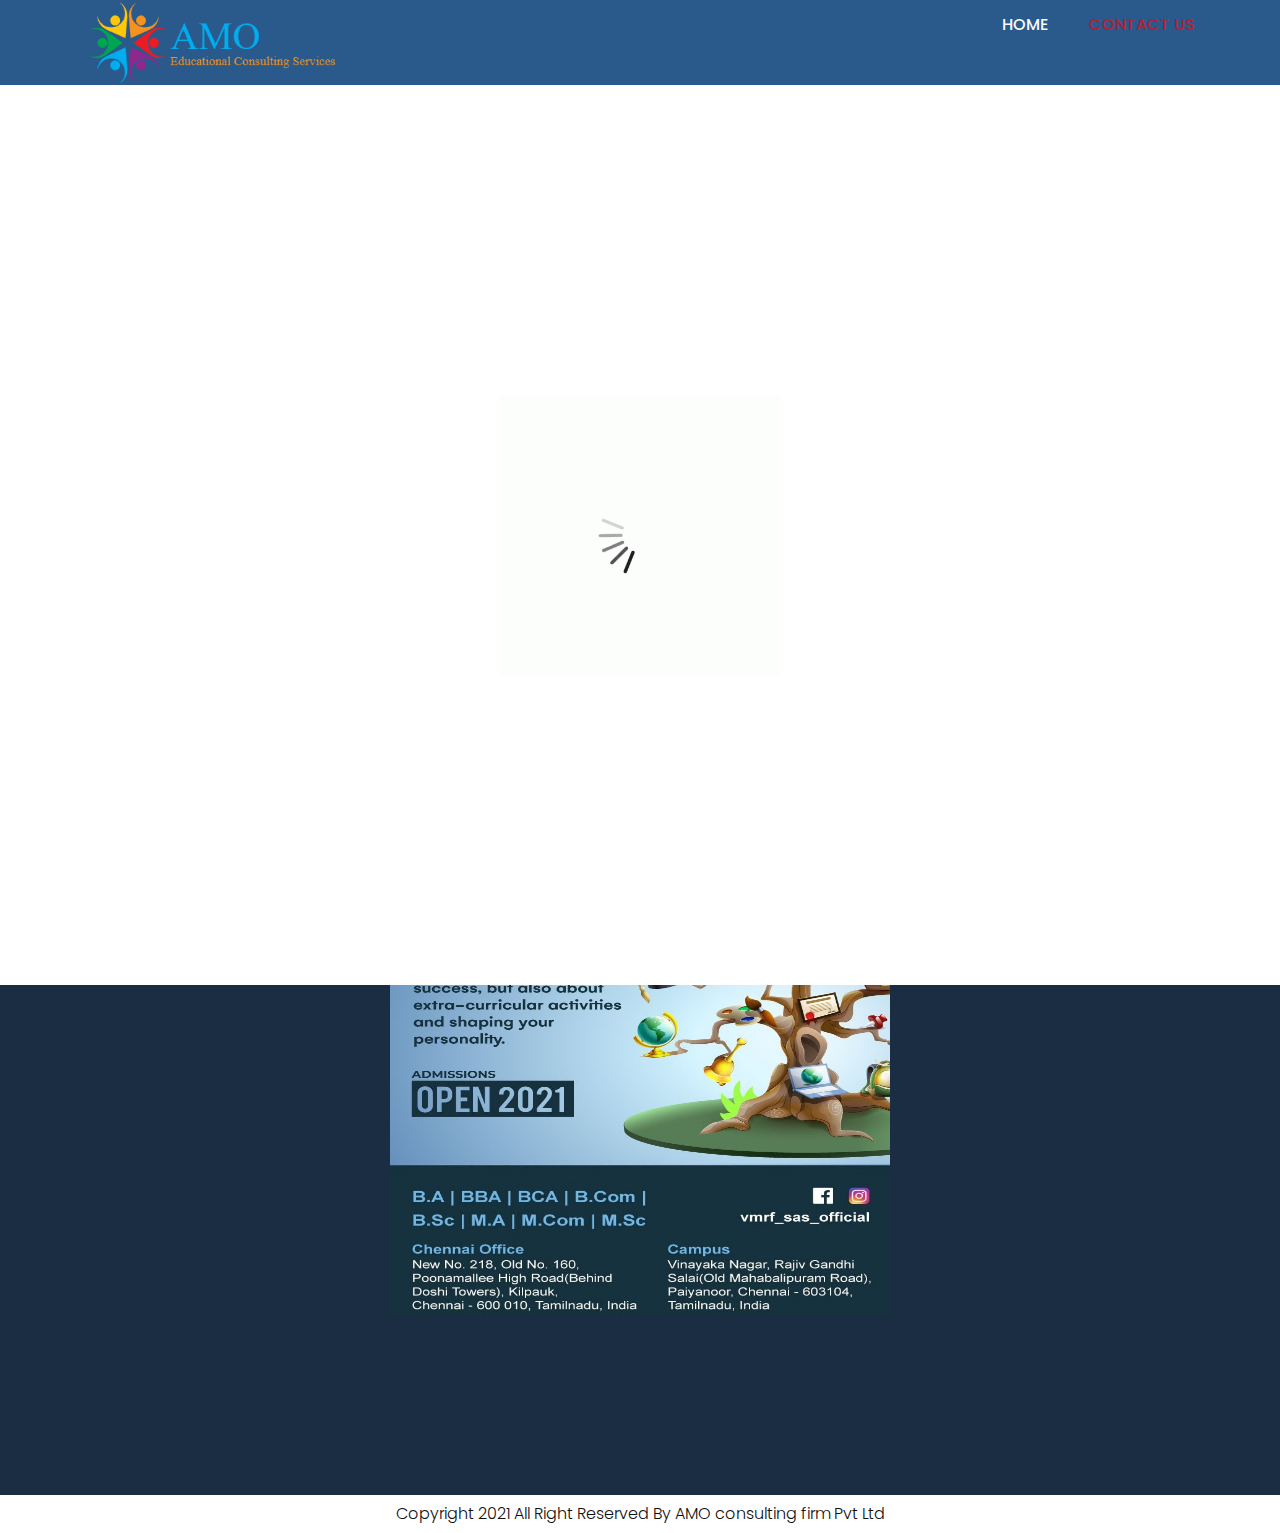
<file: avit.html>
<!DOCTYPE html>
<html lang="en">
   <head>
      <!-- basic -->
      <meta charset="utf-8">
      <meta http-equiv="X-UA-Compatible" content="IE=edge">
      <!-- mobile metas -->
      <meta name="viewport" content="width=device-width, initial-scale=1">
      <meta name="viewport" content="initial-scale=1, maximum-scale=1">
      <!-- site metas -->
      <title>AMO Educational consulting Services Pvt Ltd</title>
      <meta name="keywords" content="AMO Educational consulting Services Pvt Ltd">
      <meta name="description" content="AMO Educational consulting Services Pvt Ltd">
      <meta name="author" content="AMO Educational consulting Services Pvt Ltd">
      <!-- bootstrap css -->
      <link rel="stylesheet" href="css/bootstrap.min.css">
      <!-- style css -->
      <link rel="stylesheet" href="css/style.css">
      <!-- Responsive-->
      <link rel="stylesheet" href="css/responsive.css">
      <!-- fevicon -->
      <link rel="icon" href="images/favicon.png" type="image/gif" />
      <!-- Scrollbar Custom CSS -->
      <link rel="stylesheet" href="css/jquery.mCustomScrollbar.min.css">
      <link rel="stylesheet" href="css/stylee.css">
      <!-- Tweaks for older IEs-->
      <!--[if lt IE 9]>
      <script src="https://oss.maxcdn.com/html5shiv/3.7.3/html5shiv.min.js"></script>
      <script src="https://oss.maxcdn.com/respond/1.4.2/respond.min.js"></script><![endif]-->
      <link rel="stylesheet" href="https://cdnjs.cloudflare.com/ajax/libs/font-awesome/4.7.0/css/font-awesome.min.css">
   </head>
   <!-- body -->
   <body class="main-layout contact-page">
      <!-- loader  -->
      <div class="loader_bg">
         <div class="loader"><img src="images/loading.gif" alt="#" /></div>
      </div>
      <!-- end loader -->
      <!-- header -->
      <header>
         <!-- header inner -->
         <div class="header">
            <div class="container">
               <div class="row">
                  <div class="col-xl-3 col-lg-3 col-md-3 col-sm-3 col logo_section">
                     <div class="full">
                        <div class="center-desk">
                           <div class="logo"> <a href="index.html"><img src="images/AMOLOGO.png" alt="#"></a> </div>
                          
                        </div>
                     </div>
                  </div>
                  <d
                  <div class="col-xl-9 col-lg-9 col-md-9 col-sm-9">
                     <div class="menu-area">
                        <div class="limit-box">
                           <nav class="main-menu">
                              <ul class="menu-area-main">
                                 <li > <a href="index.html">Home</a> </li>
                                <!-- <li> <a href="about.html">About us</a> </li>
                                 <li><a href="books.html">Our Books</a></li>
                                 <li><a href="library.html">library</a></li>-->
                                 <li class="active"><a href="contact.html">Contact us</a></li>
                             
                              </ul>
                           </nav>
                        </div>
                     </div>
                  </div>
               </div>
            </div>
         </div>
         </div>
         <!-- end header inner -->
      </header>
      <!-- end header -->
      <div class="about-bg">
         <div class="container">
            <div class="row">
               <div class="col-xl-12 col-lg-12 col-md-12 col-sm-12">
                  <div class="abouttitle">
                     <h2>Download The Details Below</h2>
                  </div>
               </div>
            </div>
         </div>
      </div>

<center><video width="800" controls style="max-width: 100%; height: auto;">
                                   	<source src="avitdetails/avit.mp4" type="video/mp4" title="engineering college">
                                   </video></center>

     <center><div class="cntainerr" style="background-color: rgb(26 45 66)!important;" >

                                   

                            <a href="avitdetails/engineering.pdf"> <button><i class="fa fa-download"></i>Engineering Fee Structure</button></a>
                         <a href="avitdetails/Mbafeestructure.pdf"> <button><i class="fa fa-download"></i> MBA Fee Structure</button></a>
                            <a href="avitdetails/AVcampus.pdf"><button style="font-size: 16px; text-align: center;"><i class="fa fa-download"></i> A V campus brochure 2021-22</button></a>
 
 
                                                <br>
 
                            <a href="avitdetails/SASfee_2021.pdf"><button><i class="fa fa-download"></i> SAS Fee Structure</button></a>
                       <a href="avitdetails/20-21fee.pdf"><button><i class="fa fa-download"></i>2021-2022 Fee Structure</button></a>
                        <a href=avitdetails/School.pdf""><button style="font-size: 15px; text-align: center;"><i class="fa fa-download"></i>School of Allied Health Sciences_Brochure</button></a>
                                    </form>
                        </div>

                        <img src="avitdetails/poster.jpeg" alt="#" style="width: 500px; height: 500px;" />
                      </center>


      <!-- Contact -->
     <!-- <div class="Contact">
         <div class="container">
            <div class="row">
               <div class="col-xl-12 col-lg-12 col-md-12 col-sm-12">
                  <form>
                     <div class="row">
                        <div class="col-xl-6 col-lg-6 col-md-6 col-sm-12">
                           <input class="form-control" placeholder="Name" name="name" type="text">
                        </div>
                         <div class="col-xl-6 col-lg-6 col-md-6 col-sm-12">
                           <input class="form-control" placeholder="Email" name="email" type="Email">
                        </div>
                       <div class="col-xl-6 col-lg-6 col-md-6 col-sm-12">
                           <input class="form-control" placeholder="Phone Number" name="phone_nu" type="text">
                        </div>
                      
                        <div class="col-sm-12">
                           <textarea class="textarea" name="message" placeholder="Message">Message</textarea>
                        </div>
                     </div>
                  </form>
               </div>
               <button class="send-btn">Send</button>
            </div>
         </div>
      </div>-->
      <!-- end Contact -->




<!--<section class="Contact">
      <div class="content">
        <h2>We help you Shape your
Career and Future</h2>
        
      </div>
      <div class="Container">
          <div class="contactInfo">
            <div class="box">
              <div class="icon"> <svg xmlns="http://www.w3.org/2000/svg" width="16" height="16" fill="currentColor" class="bi bi-envelope-fill" viewBox="0 0 16 16">
  <path d="M.05 3.555A2 2 0 0 1 2 2h12a2 2 0 0 1 1.95 1.555L8 8.414.05 3.555zM0 4.697v7.104l5.803-3.558L0 4.697zM6.761 8.83l-6.57 4.027A2 2 0 0 0 2 14h12a2 2 0 0 0 1.808-1.144l-6.57-4.027L8 9.586l-1.239-.757zm3.436-.586L16 11.801V4.697l-5.803 3.546z"/>
</svg> </div>
              <div class="text">
                
                <h3> Email </h3>
                <p> hkkarmkar@gmail.com </p>


              </div>
            </div>
            
            <div class="box">
              <div class="icon"> <svg xmlns="http://www.w3.org/2000/svg" width="16" height="16" fill="currentColor" class="bi bi-telephone-fill" viewBox="0 0 16 16">
  <path fill-rule="evenodd" d="M1.885.511a1.745 1.745 0 0 1 2.61.163L6.29 2.98c.329.423.445.974.315 1.494l-.547 2.19a.678.678 0 0 0 .178.643l2.457 2.457a.678.678 0 0 0 .644.178l2.189-.547a1.745 1.745 0 0 1 1.494.315l2.306 1.794c.829.645.905 1.87.163 2.611l-1.034 1.034c-.74.74-1.846 1.065-2.877.702a18.634 18.634 0 0 1-7.01-4.42 18.634 18.634 0 0 1-4.42-7.009c-.362-1.03-.037-2.137.703-2.877L1.885.511z"/>
</svg> </div>
              <div class="text">
                
                <h3> Mobile </h3>
                <p> 6381610749 </p>


              </div>
            </div>


          </div>
          <div class="ContactForm">
            <form method="POST" autocomplete="off" name="google-sheet">
              <h2> Send Message </h2>
              <div class="InputBox">
                <input type="text" name="Name" required="required">
                <span>Full Name</span>
              </div>
              <div class="InputBox">
                <input type="text" name="Phone" required="required">
                <span>Phone Number</span>
              </div>
              <div class="InputBox">
                <input type="text" name="Email" required="required">
                <span>Email</span>
              </div>
              <div class="InputBox">
                <textarea required="required" name="Message"></textarea>
                <span>Type Your Message</span>
              </div>
              
              <div class="InputBox">
                <input type="submit" name="Submit" value="Send"><br>

                * We'll contact you by phone & email later
              
              </div>

            </form>
          </div>        
      </div>
      
    </section>-->



    




      
      <!-- footer -->
      <footer>
        <!-- <div class="footer">
            <div class="container">
               <div class="row pdn-top-30">
                  <div class="col-xl-4 col-lg-4 col-md-4 col-sm-12">
                     <div class="Follow">
                        <h3>Follow Us</h3>
                     </div>
                     <ul class="location_icon">
                        <li> <a href="#"><img src="icon/facebook.png"></a></li>
                        <li> <a href="#"><img src="icon/Twitter.png"></a></li>
                        <li> <a href="#"><img src="icon/linkedin.png"></a></li>
                        <li> <a href="#"><img src="icon/instagram.png"></a></li>
                     </ul>
                  </div>
                  <div class="col-xl-8 col-lg-8 col-md-8 col-sm-12">
                     <div class="Follow">
                        <h3>Newsletter</h3>
                     </div>
                     <input class="Newsletter" placeholder="Enter your email" type="Enter your email">
                     <button class="Subscribe">Subscribe</button>
                  </div>
               </div>-->
            </div>
         </div>
         <div class="copyright" style="margin-top:180px;">
            <div class="container">
              <p>Copyright 2021 All Right Reserved By <a href="#">AMO consulting firm Pvt Ltd</a></p>
            </div>
         </div>
      </footer>
      <!-- end footer -->
      <!-- Javascript files-->
      <script src="js/jquery.min.js"></script>
      <script src="js/popper.min.js"></script>
      <script src="js/bootstrap.bundle.min.js"></script>
      <script src="js/jquery-3.0.0.min.js"></script>
      <script src="js/plugin.js"></script>
      <!-- sidebar -->
      <script src="js/jquery.mCustomScrollbar.concat.min.js"></script>
      <script src="js/custom.js"></script>
   </body>
</html>
</file>
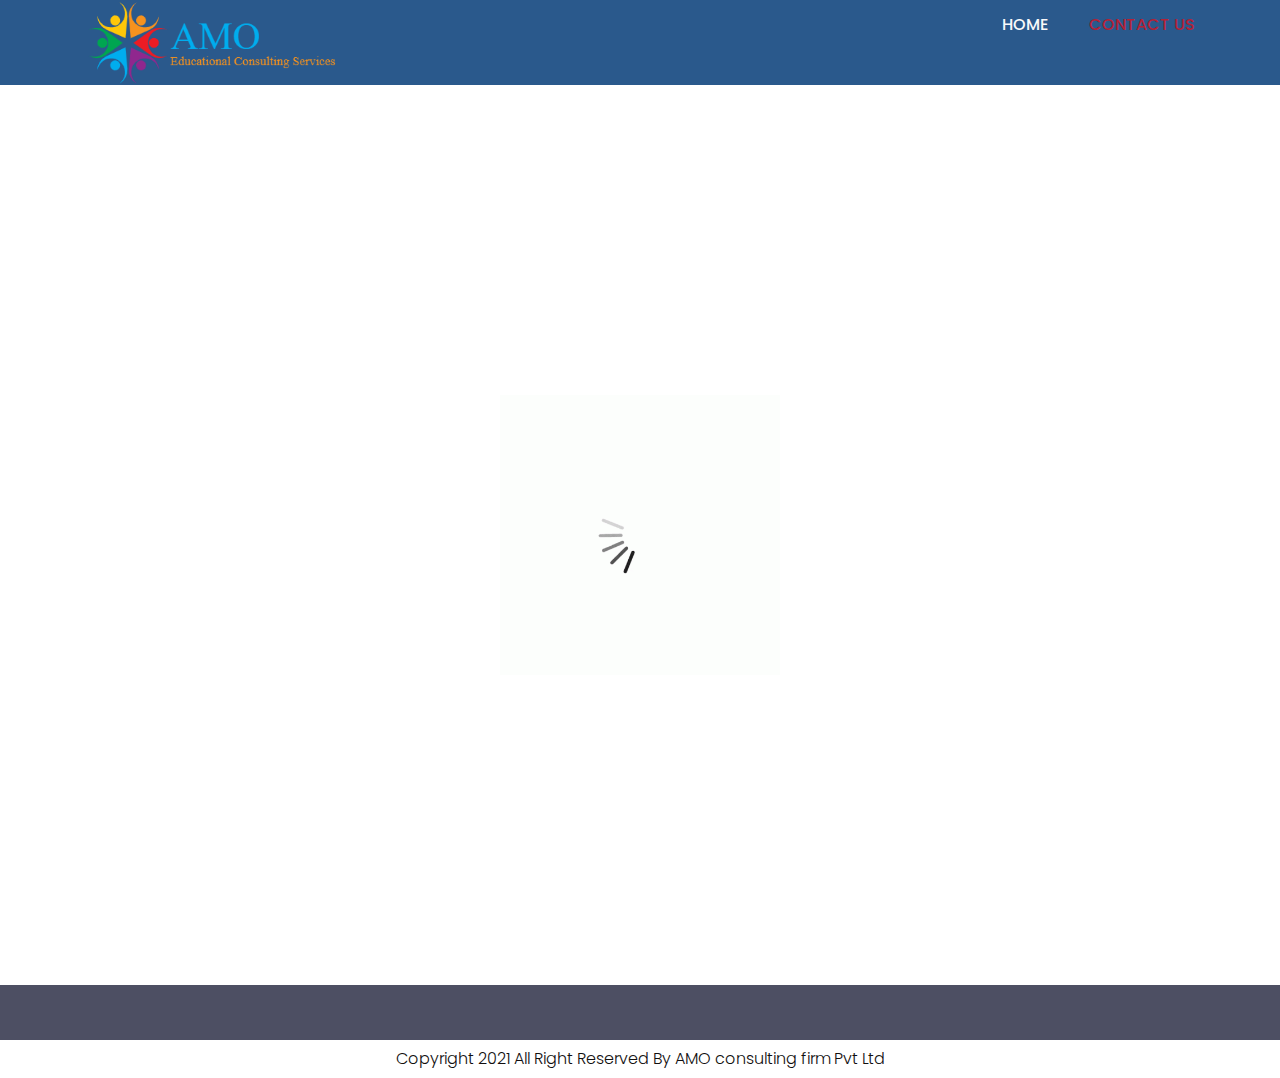
<file: contact.html>
<!DOCTYPE html>
<html lang="en">
   <head>
      <!-- basic -->
      <meta charset="utf-8">
      <meta http-equiv="X-UA-Compatible" content="IE=edge">
      <!-- mobile metas -->
      <meta name="viewport" content="width=device-width, initial-scale=1">
      <meta name="viewport" content="initial-scale=1, maximum-scale=1">
      <!-- site metas -->
      <title>AMO Educational consulting Services Pvt Ltd</title>
      <meta name="keywords" content="AMO Educational consulting Services Pvt Ltd">
      <meta name="description" content="AMO Educational consulting Services Pvt Ltd">
      <meta name="author" content="AMO Educational consulting Services Pvt Ltd">
      <!-- bootstrap css -->
      <link rel="stylesheet" href="css/bootstrap.min.css">
      <!-- style css -->
      <link rel="stylesheet" href="css/style.css">
      <!-- Responsive-->
      <link rel="stylesheet" href="css/responsive.css">
      <!-- fevicon -->
      <link rel="icon" href="images/favicon.png" type="image/gif" />
      <!-- Scrollbar Custom CSS -->
      <link rel="stylesheet" href="css/jquery.mCustomScrollbar.min.css">
      <!-- Tweaks for older IEs-->
      <!--[if lt IE 9]>
      <script src="https://oss.maxcdn.com/html5shiv/3.7.3/html5shiv.min.js"></script>
      <script src="https://oss.maxcdn.com/respond/1.4.2/respond.min.js"></script><![endif]-->
   </head>
   <!-- body -->
   <body class="main-layout contact-page">
      <!-- loader  -->
      <div class="loader_bg">
         <div class="loader"><img src="images/loading.gif" alt="#" /></div>
      </div>
      <!-- end loader -->
      <!-- header -->
      <header>
         <!-- header inner -->
         <div class="header">
            <div class="container">
               <div class="row">
                  <div class="col-xl-3 col-lg-3 col-md-3 col-sm-3 col logo_section">
                     <div class="full">
                        <div class="center-desk">
                           <div class="logo"> <a href="index.html"><img src="images/AMOLOGO.png" alt="#"></a> </div>
                          
                        </div>
                     </div>
                  </div>
                  <d
                  <div class="col-xl-9 col-lg-9 col-md-9 col-sm-9">
                     <div class="menu-area">
                        <div class="limit-box">
                           <nav class="main-menu">
                              <ul class="menu-area-main">
                                 <li > <a href="index.html">Home</a> </li>
                                <!-- <li> <a href="about.html">About us</a> </li>
                                 <li><a href="books.html">Our Books</a></li>
                                 <li><a href="library.html">library</a></li>-->
                                 <li class="active"><a href="contact.html">Contact us</a></li>
                             
                              </ul>
                           </nav>
                        </div>
                     </div>
                  </div>
               </div>
            </div>
         </div>
         </div>
         <!-- end header inner -->
      </header>
      <!-- end header -->
      <div class="about-bg">
         <div class="container">
            <div class="row">
               <div class="col-xl-12 col-lg-12 col-md-12 col-sm-12">
                  <div class="abouttitle">
                     <h2>Contact Us</h2>
                  </div>
               </div>
            </div>
         </div>
      </div>
      <!-- Contact -->
     <!-- <div class="Contact">
         <div class="container">
            <div class="row">
               <div class="col-xl-12 col-lg-12 col-md-12 col-sm-12">
                  <form>
                     <div class="row">
                        <div class="col-xl-6 col-lg-6 col-md-6 col-sm-12">
                           <input class="form-control" placeholder="Name" name="name" type="text">
                        </div>
                         <div class="col-xl-6 col-lg-6 col-md-6 col-sm-12">
                           <input class="form-control" placeholder="Email" name="email" type="Email">
                        </div>
                       <div class="col-xl-6 col-lg-6 col-md-6 col-sm-12">
                           <input class="form-control" placeholder="Phone Number" name="phone_nu" type="text">
                        </div>
                      
                        <div class="col-sm-12">
                           <textarea class="textarea" name="message" placeholder="Message">Message</textarea>
                        </div>
                     </div>
                  </form>
               </div>
               <button class="send-btn">Send</button>
            </div>
         </div>
      </div>-->
      <!-- end Contact -->




<section class="Contact">
      <div class="content">
        <h2>We help you Shape your
Career and Future</h2>
        
      </div>
      <div class="Container">
          <div class="contactInfo">
            <div class="box">
              <div class="icon"> <svg xmlns="http://www.w3.org/2000/svg" width="16" height="16" fill="currentColor" class="bi bi-envelope-fill" viewBox="0 0 16 16">
  <path d="M.05 3.555A2 2 0 0 1 2 2h12a2 2 0 0 1 1.95 1.555L8 8.414.05 3.555zM0 4.697v7.104l5.803-3.558L0 4.697zM6.761 8.83l-6.57 4.027A2 2 0 0 0 2 14h12a2 2 0 0 0 1.808-1.144l-6.57-4.027L8 9.586l-1.239-.757zm3.436-.586L16 11.801V4.697l-5.803 3.546z"/>
</svg> </div>
              <div class="text">
                
                <h3> Email </h3>
                <p> luv25095@gmail.com</p>


              </div>
            </div>
            
            <div class="box">
              <div class="icon"> <svg xmlns="http://www.w3.org/2000/svg" width="16" height="16" fill="currentColor" class="bi bi-telephone-fill" viewBox="0 0 16 16">
  <path fill-rule="evenodd" d="M1.885.511a1.745 1.745 0 0 1 2.61.163L6.29 2.98c.329.423.445.974.315 1.494l-.547 2.19a.678.678 0 0 0 .178.643l2.457 2.457a.678.678 0 0 0 .644.178l2.189-.547a1.745 1.745 0 0 1 1.494.315l2.306 1.794c.829.645.905 1.87.163 2.611l-1.034 1.034c-.74.74-1.846 1.065-2.877.702a18.634 18.634 0 0 1-7.01-4.42 18.634 18.634 0 0 1-4.42-7.009c-.362-1.03-.037-2.137.703-2.877L1.885.511z"/>
</svg> </div>
              <div class="text">
                
                <h3> Mobile </h3>
                <p>+91-9003104875</p>


              </div>
            </div>


          </div>
          <div class="ContactForm">
            <form method="POST" autocomplete="off" name="google-sheet" onsubmit="yourJsFunction();return false">
              <h2> Send Message </h2>
              <div class="InputBox">
                <input type="text" name="Name" required="required" id="Name">
                <span>Full Name</span>
              </div>
              <div class="InputBox">
                <input type="text" name="Phone" required="required" id="Phone">
                <span>Phone Number</span>
              </div>
              <div class="InputBox">
                <input type="text" name="Email" required="required" id="Email">
                <span>Email</span>
              </div>
              <div class="InputBox">
                <textarea required="required" name="Message" id="Message"></textarea>
                <span>Type Your Message</span>
              </div>
              
              <div class="InputBox">
                <input type="submit" name="Submit" value="Send"><br>

                * We'll contact you by phone & email later
              
              </div>

            </form>
          </div>        
      </div>
      
    </section>

     <script>
            const scriptURL = 'https://script.google.com/macros/s/AKfycbwZqih5Ra-Wa-L-rwN0SOjDZJFaIT--M6Gws6EL7uNSsq4B0ierEsn15xods-g1pdwWTQ/exec'
            const form = document.forms['google-sheet']
          
            form.addEventListener('submit', e => {
              e.preventDefault()
              fetch(scriptURL, { method: 'POST', body: new FormData(form)})
                .then(response => alert("Thanks for Contacting us..! We Will Contact You Soon..."))
                .catch(error => console.error('Error!', error.message))
            })
          </script>

        <script src="https://maxcdn.bootstrapcdn.com/bootstrap/4.1.1/js/bootstrap.min.js"></script>
        <script src="https://cdnjs.cloudflare.com/ajax/libs/jquery/3.2.1/jquery.min.js"></script>







      
      <!-- footer -->
      <footer>
        <!-- <div class="footer">
            <div class="container">
               <div class="row pdn-top-30">
                  <div class="col-xl-4 col-lg-4 col-md-4 col-sm-12">
                     <div class="Follow">
                        <h3>Follow Us</h3>
                     </div>
                     <ul class="location_icon">
                        <li> <a href="#"><img src="icon/facebook.png"></a></li>
                        <li> <a href="#"><img src="icon/Twitter.png"></a></li>
                        <li> <a href="#"><img src="icon/linkedin.png"></a></li>
                        <li> <a href="#"><img src="icon/instagram.png"></a></li>
                     </ul>
                  </div>
                  <div class="col-xl-8 col-lg-8 col-md-8 col-sm-12">
                     <div class="Follow">
                        <h3>Newsletter</h3>
                     </div>
                     <input class="Newsletter" placeholder="Enter your email" type="Enter your email">
                     <button class="Subscribe">Subscribe</button>
                  </div>
               </div>-->

               <script src="https://apps.elfsight.com/p/platform.js" defer></script>
<div class="elfsight-app-1b044c39-211e-4030-8ff6-d1948a96946d"></div>

            </div>
         </div>
         <div class="copyright">
            <div class="container">
              <p>Copyright 2021 All Right Reserved By <a href="#">AMO consulting firm Pvt Ltd</a></p>
            </div>
         </div>
      </footer>
      <!-- end footer -->
      <!-- Javascript files-->
      <script src="js/jquery.min.js"></script>
      <script src="js/popper.min.js"></script>
      <script src="js/bootstrap.bundle.min.js"></script>
      <script src="js/jquery-3.0.0.min.js"></script>
      <script src="js/plugin.js"></script>
      <!-- sidebar -->
      <script src="js/jquery.mCustomScrollbar.concat.min.js"></script>
      <script src="js/custom.js"></script>
   </body>
</html>
</file>
<file: css/style.css>
/*--------------------------------------------------------------------- File Name: style.css ---------------------------------------------------------------------*/
/*--------------------------------------------------------------------- import Fonts ---------------------------------------------------------------------*/
 @import url('https://fonts.googleapis.com/css?family=Rajdhani:300,400,500,600,700');
 @import url('https://fonts.googleapis.com/css?family=Poppins:100,100i,200,200i,300,300i,400,400i,500,500i,600,600i,700,700i,800,800i,900,900i');
/*****---------------------------------------- 1) font-family: 'Rajdhani', sans-serif;
 2) font-family: 'Poppins', sans-serif;
 ----------------------------------------*****/
/*--------------------------------------------------------------------- import Files ---------------------------------------------------------------------*/
 @import url(animate.min.css);
 @import url(normalize.css);
 @import url(font-awesome.min.css);
 @import url(meanmenu.css);
 @import url(owl.carousel.min.css);
 @import url(slick.css);
 @import url(jquery.fancybox.min.css);
 @import url(jquery-ui.css);
 @import url(nice-select.css);
/*--------------------------------------------------------------------- skeleton ---------------------------------------------------------------------*/

html
{
	scroll-behavior: smooth;
}
 



* {
     box-sizing: border-box !important;
}
 body {
     color: #666666;
     font-size: 14px;
     font-family: 'poppins', sans-serif;
     line-height: 1.80857;
     font-weight: normal;
     overflow-x: hidden;
}
 a {
     color: #1f1f1f;
     text-decoration: none !important;
     outline: none !important;
     -webkit-transition: all .3s ease-in-out;
     -moz-transition: all .3s ease-in-out;
     -ms-transition: all .3s ease-in-out;
     -o-transition: all .3s ease-in-out;
     transition: all .3s ease-in-out;
}
 h1, h2, h3, h4, h5, h6 {
     letter-spacing: 0;
     font-weight: normal;
     position: relative;
     padding: 0 0 10px 0;
     font-weight: normal;
     line-height: normal;
     color: #111111;
     margin: 0 
}
 h1 {
     font-size: 24px 
}
 h2 {
     font-size: 22px 
}
 h3 {
     font-size: 18px 
}
 h4 {
     font-size: 16px 
}
 h5 {
     font-size: 14px 
}
 h6 {
     font-size: 13px 
}
 *, *::after, *::before {
     -webkit-box-sizing: border-box;
     -moz-box-sizing: border-box;
     box-sizing: border-box;
}
 h1 a, h2 a, h3 a, h4 a, h5 a, h6 a {
     color: #212121;
     text-decoration: none!important;
     opacity: 1 
}
 button:focus {
     outline: none;
}
 ul, li, ol {
     margin: 0px;
     padding: 0px;
     list-style: none;
	color: black;
	font-size: 20px;
}
 p {
     margin: 0px;
     font-weight: 300;
     font-size: 15px;
     line-height: 18px;
}
 a {
     color: #222222;
     text-decoration: none;
     outline: none !important;
}
 a, .btn {
     text-decoration: none !important;
     outline: none !important;
     -webkit-transition: all .3s ease-in-out;
     -moz-transition: all .3s ease-in-out;
     -ms-transition: all .3s ease-in-out;
     -o-transition: all .3s ease-in-out;
     transition: all .3s ease-in-out;
}
 img {
     max-width: 100%;
     height: auto;
}
 :focus {
     outline: 0;
}
 .btn-custom {
     margin-top: 20px;
     background-color: transparent !important;
     border: 2px solid #ddd;
     padding: 12px 40px;
     font-size: 16px;
}
 .lead {
     font-size: 18px;
     line-height: 30px;
     color: #767676;
     margin: 0;
     padding: 0;
}
 .form-control:focus {
     border-color: #ffffff !important;
     box-shadow: 0 0 0 .2rem rgba(255, 255, 255, .25);
}
 .navbar-form input {
     border: none !important;
}
 .badge {
     font-weight: 500;
}
 blockquote {
     margin: 20px 0 20px;
     padding: 30px;
}
 button {
     border: 0;
     margin: 0;
     padding: 0;
     cursor: pointer;
}
 .full {
     float: left;
     width: 100%;
}
 .layout_padding {
     padding-top: 90px;
     padding-bottom: 90px;
}
 .layout_padding_2 {
     padding-top: 75px;
     padding-bottom: 75px;
}
 .light_silver {
     background: #f9f9f9;
}
 .theme_bg {
     background: #38c8a8;
}
 .margin_top_30 {
     margin-top: 30px !important;
}
 .full {
     width: 100%;
     float: left;
     margin: 0;
     padding: 0;
}
/**-- heading section --**/
 .main_heading {
     text-align: center;
     display: flex;
     justify-content: center;
     position: relative;
     margin-bottom: 50px;
}
 .main_heading h2 {
     padding: 0;
     font-size: 48px;
     line-height: 60px;
     font-weight: 400;
     position: relative;
     letter-spacing: -0.5px;
     color: #114c7d;
     border-left: solid #38c8a8 10px;
     padding-left: 15px;
}
 .main_heading h2 strong {
     background: #38c8a8;
     color: #fff;
     font-weight: 600;
     padding: 0 15px;
     line-height: 68px;
}
 .white_heading_main h2 {
     color: #fff;
}
 .small_main_heading {
     margin-top: 25px;
     float: left;
     width: 100%;
     border-bottom: solid rgba(0, 0, 0, 0.07) 1px;
     margin-bottom: 25px;
}
 .small_main_heading h2 {
     padding: 2px 0 20px 0;
     color: #114c7d;
     font-weight: 400;
     font-size: 28px;
     background-image: url('../images/fevicon.png');
     background-repeat: no-repeat;
     padding-left: 55px;
     letter-spacing: -0.5px;
}
 .small_main_heading h2 strong {
     color: #38c8a8;
     font-weight: 600;
}
 .main_bt {
     background: #111111;
    color: #fff;
    padding: 15px 60px 15px 60px;
    float: left;
    font-size: 15px;
    font-weight: 400;
    border: solid #333 2px;
    border-radius: 30px;
    margin: 63px 0px 60px 0px;
}
 a.readmore_bt {
     color: #fff;
     font-weight: 300;
     text-decoration: underline !important;
}
 .main_bt:hover, .main_bt:focus {
     background: #000;
    border: solid #000 2px;
    color: #fff;}


/**-- list icon --**/
 .ul_list_info_icon ul {
     list-style: none;
}
 .ul_list_info_icon ul li {
     display: inline;
     float: left;
     width: 100%;
}
 .ul_list_info_icon ul li img {
     width: 75px;
}
/*---------------------------- preloader area ----------------------------*/
 .loader_bg {
     position: fixed;
     z-index: 9999999;
     background: #fff;
     width: 100%;
     height: 100%;
}
 .loader {
     height: 100%;
     width: 100%;
     position: absolute;
     left: 0;
     top: 0;
     display: flex;
     justify-content: center;
     align-items: center;
}
 .loader img {
     width: 280px;
}
/*---------------------------- scroll to top area ----------------------------*/
 .scrollup {
     float: right;
     position: absolute;
     color: #fff;
     right: 20px;
     padding: 0px 5px;
     text-transform: uppercase;
     font-weight: 600;
     background: #38c8a8;
     position: fixed;
     bottom: 20px;
     z-index: 99;
     text-align: center;
     color: #fff;
     cursor: pointer;
     border-radius: 0px;
     opacity: 0;
     backface-visibility: hidden;
     -webkit-backface-visibility: hidden;
     transform: scale(1);
     -moz-transform: scale(1);
     -o-transform: scale(1);
     -webkit-transform: scale(1);
     transition: .2s all ease;
     -moz-transition: .2s all ease;
     -o-transition: .2s all ease;
     -webkit-transition: .2s all ease;
     width: 50px;
     height: 50px;
     border-radius: 100%;
     line-height: 48px;
     font-size: 16px;
}
 .scrollup.b-show_scrollBut {
     opacity: 1;
     visibility: visible;
}
 .top_awro {
     background: #ee4a79 none repeat scroll 0 0;
     cursor: pointer;
     padding: 6px 8px;
     position: fixed;
     bottom: 59px;
     right: 20px;
     display: none;
     height: 45px;
     width: 45px;
     border-radius: 50%;
     text-align: center;
     line-height: 30px;
     transition: all 0.5s ease;
}
 .sale_pro {
     background: #f25252 !important;
}
 .margin_top_50 {
     margin-top: 50px;
}
 .margin_bottom_30_all {
     margin-bottom: 30px;
}
 .text_align_center {
     text-align: center;
}
/*--------------------------------------------------------------------- header area ---------------------------------------------------------------------*/

.header {
  /* padding: 25px 0px;*/
    position: absolute;
    z-index: 999;
    width: 100%;
    left: 0;
    top: 0;
    background-color: #2a598c;
}

.home_page .header {
    background: #1d2d3eba
}

 .logo {
     float: left;
}
 nav.main-menu {
     float: right;
     margin-left: 0;
}


ul.top_icon {
     float: right;
     padding-top: 17px;
}
 ul.top_icon li {
     float: left;
     
     color: #fff;
     display: flex;
     flex-wrap: wrap;
     align-items: center;
     padding-right: 20px;
}

ul.top_icon li:last-child { padding-right: 0px; }
 
ul.top_icon li a{ color: #fff; 
 }
 



 .menu-area-main li:hover a, .menu-area-main li:focus a {
     color: #b32137;
}
 .menu-area-main li.active a {
     color: #b32137;
}
 .right_cart_section {
     float: right;
     width: auto;
}
 .right_cart_section ul {
     float: left;
     min-height: auto;
     margin: 0;
     padding: 12px 0 0;
}
 .right_cart_section .cart_icons {
     padding: 18px 0 0;
}
 .main-menu ul > li nth:child(5) a {
     padding-right: 0px;
}
 .right_cart_section ul li {
     float: left;
     font-size: 17px;
     font-weight: 400;
     color: #fff;
     margin-right: 30px;
}
 .right_cart_section ul.cart_update li {
     font-size: 13px;
     color: #ccc;
     line-height: normal;
     margin: 0;
     font-weight: 300;
}
 .right_cart_section ul.cart_update li span {
     font-size: 18px;
     font-weight: 300;
     color: #fff;
     line-height: 21px;
}
 .right_cart_section ul li i {
     margin-right: 10px;
     margin-top: 5px;
     float: left;
     color: #fff;
     font-size: 21px;
}
 .right_cart_section ul li a {
     color: #fff;
}
/*-- end header middle --*/
 .top-bar-info {
     background: #111111;
     padding: 5px 0px;
}
 .top-menu-left {
     float: left;
}
 .top-menu-left li {
     position: relative;
     display: inline-block;
     margin-right: 11px;
     padding-right: 12px;
}
 .top-menu-left li::before {
     content: '';
     position: absolute;
     right: 0;
     top: 9px;
     height: 10px;
     border-right: 1px dotted #999;
}
 .top-menu-left li:last-child::before {
     display: none;
}
 .top-menu-left li:last-child {
     padding: 0px;
     margin: 0px;
}
 .top-menu-left li a {
     color: #ffffff;
     font-size: 12px;
     text-transform: uppercase;
     text-decoration: none;
}
 .top-menu-left li a:hover {
     color: #38c8a8;
}
 .right-dropdown-language {
     float: right;
     margin-left: 12px;
}
 .dropdown-bar .dropdown-link {
     position: absolute;
     z-index: 1009;
     top: 40px;
     left: 0;
     right: auto;
     min-width: 50px;
     padding: 15px;
     background: #ffffff;
     list-style: none;
     border: 2px solid #38c8a8;
     opacity: 0;
     visibility: hidden;
     -webkit-box-shadow: 0 0 10px rgba(0, 0, 0, 0.1);
     box-shadow: 0 0 10px rgba(0, 0, 0, 0.1);
     -webkit-transition: opacity 0.2s ease 0s, visibility 0.2s linear 0s;
     -o-transition: opacity 0.2s ease 0s, visibility 0.2s linear 0s;
     transition: opacity 0.2s ease 0s, visibility 0.2s linear 0s;
     text-align: left;
}
 .dropdown-bar:hover .dropdown-link {
     opacity: 1;
     visibility: visible;
     top: 25px;
}
 .dropdown-bar.right-dropdown-language>a::after {
     font-family: 'FontAwesome';
     content: "\f107";
     text-decoration: none;
     padding-left: 4px;
     color: #ffffff;
}
 .right-dropdown-language>a {
     line-height: 10px;
     padding: 5px 5px;
     cursor: pointer;
}
 .dropdown-bar .dropdown-link li a {
     color: #111111;
     display: block;
     font-size: 12px;
     line-height: 15px;
     padding: 5px 0;
}
 .dropdown-bar .dropdown-link li a:hover {
     color: #38c8a8;
}
 .dropdown-bar .dropdown-link li a img {
     margin-right: 7px;
}
 .dropdown-bar .dropdown-link li.active {
     font-weight: bold;
}
 .right-dropdown-language .dropdown-link {
     min-width: 100px;
     padding: 7px 10px;
     color: #111111;
}
 .dropdown-bar {
     position: relative;
     padding: 0 5px;
     font-size: 13px;
}
 .dropdown-bar .dropdown-link.right-sd {
     left: auto;
     right: 0;
}
 .right-dropdown-currency {
     float: right;
     margin-left: 12px;
}
 .dropdown-bar.right-dropdown-currency>a::after {
     font-family: 'FontAwesome';
     content: "\f107";
     text-decoration: none;
     padding-left: 4px;
     color: #ffffff;
}
 .right-dropdown-currency>a {
     line-height: 10px;
     padding: 5px 5px;
     cursor: pointer;
     color: #ffffff;
}
 .right-dropdown-currency .dropdown-link {
     min-width: 100px;
     padding: 7px 10px;
     color: #111111;
}
 .right-dropdown-currency .dropdown-link {
     min-width: 55px;
     padding: 7px 10px;
}
 .right-dropdown-currency .dropdown-link li a span.symbol {
     margin-right: 7px;
}
 #login-modal .modal-content {
     border-radius: 0px;
}
 #login-modal .modal-content .modal-header {
     background: #38c8a8;
     border-radius: 0;
}
 #login-modal .modal-content .modal-body .form-group input {
     background: #ffffff;
     border: 1px solid #c8c8c8;
     border-radius: 0px;
}
 #login-modal .modal-content .modal-body .form-group input:focus {
     border: 1px solid #c8c8c8 !important;
}
 #login-modal .modal-content form {
     margin-bottom: 10px;
}
 .modal-title {
     padding: 0px;
     color: #ffffff;
     font-size: 18px;
     text-transform: uppercase;
}
 .btn-template-outlined {
     background: #111111;
     color: #ffffff;
     border: none;
     border-radius: 0px;
}
 .btn-template-outlined i {
     padding-right: 10px;
}
 .text-muted {
     padding: 10px 0px;
}
 .slogan-line {
     float: right;
     color: #ffffff;
     font-size: 13px;
}
 .middle-area {
     padding: 30px 0px;
}
 .header-search {
     padding: 3px 0px;
}
 .header-search form {
     position: relative;
     -webkit-box-shadow: 0px 1px 10px -1px rgba(0, 0, 0, 0.2);
     box-shadow: 0px 1px 10px -1px rgba(0, 0, 0, 0.2);
}
 .header-search .btn-group.bootstrap-select {
     position: absolute;
     left: 0px;
     top: 0px;
}
 .header-search input {
     width: 100%;
     min-height: 45px;
     border-radius: 0px;
     border: none;
     padding-left: 15px;
     border: 1px solid #e0e7ed;
}
 .header-search form .search-btn {
     position: absolute;
     right: 0;
     top: 0;
     border: 0;
     color: #fff;
     font-size: 20px;
     padding: 4px 15px;
     border-radius: 0px;
     background-color: #38c8a8;
     cursor: pointer;
}
 .header-search form .search-btn:hover {
     background: #111111;
}
 .cart-box {
     float: right;
     margin-left: 10px;
     position: relative;
}
 .cart-content-box {
     position: absolute;
     z-index: 1009;
     top: 40px;
     left: auto;
     right: 0;
     min-width: 250px;
     max-width: 250px;
     padding: 15px;
     background: #ffffff;
     list-style: none;
     border: 2px solid #38c8a8;
     opacity: 0;
     visibility: hidden;
     -webkit-box-shadow: 0 0 10px rgba(0, 0, 0, 0.1);
     box-shadow: 0 0 10px rgba(0, 0, 0, 0.1);
     text-align: left;
     -webkit-transform: scaleY(0);
     transform: scaleY(0);
     -webkit-transform-origin: 0 0 0;
     transform-origin: 0 0 0;
     -webkit-transition: all 0.3s ease 0s;
     transition: all 0.3s ease 0s;
     transition: all 0.3s ease 0s;
}
 .cart-box:hover .cart-content-box {
     opacity: 1;
     visibility: visible;
     top: 100%;
     -webkit-transform: scaleY(1);
     transform: scaleY(1);
}
 .inner-cart {
     background: #38c8a8;
     border-radius: 2px;
     padding: 0px;
     color: #ffffff;
     position: relative;
     width: 40px;
     height: 40px;
     text-align: center;
}
 .cart-box .inner-cart:hover {
     color: #ffffff;
}
 .line-cart {
     float: left;
     line-height: 40px;
     margin-right: 9px;
}
 .cart-box a {
     display: inline-block;
}
 .cart-box a:hover {
     color: #38c8a8;
}
 .cart-box a span.icon {
     background: #38c8a8;
     width: 30px;
     height: 40px;
     display: inline-block;
     line-height: 40px;
     text-align: center;
     color: #ffffff;
     position: relative;
     border-radius: 2px;
}
 .cart-box a .p-up {
     position: absolute;
     right: -8px;
     top: -8px;
     line-height: initial;
     background: #38c8a8;
     padding: 3px;
     border-radius: 50%;
     width: 17px;
     height: 17px;
     font-size: 12px;
     text-align: center;
     line-height: 10px;
}
 .wish-box {
     float: right;
}
 .wish-box a {
     display: inline-block;
}
 .wish-box a:hover {
     color: #38c8a8;
}
 .wish-box a span.icon {
     background: #38c8a8;
     width: 40px;
     height: 40px;
     display: inline-block;
     line-height: 40px;
     text-align: center;
     color: #ffffff;
     position: relative;
     border-radius: 2px;
}
 .wish-box a span.icon:hover {
     background: #111111;
}
 .cart-content-right {
     padding: 5px 0px;
}
 .cart-content-box .items {
     text-align: center;
}
 .product-media {
     width: 60px;
     float: left;
     position: relative;
}
 .cart-content-box .items:hover .product-media::before {
     transform: scale(1);
     -webkit-transform: scale(1);
     -moz-transform: scale(1);
     -ms-transform: scale(1);
     -o-transform: scale(1);
}
 .product-media::before {
     position: absolute;
     content: '';
     z-index: 2;
     top: 0;
     left: 0;
     width: 100%;
     height: 100%;
     background-color: #38c8a8;
     opacity: 0.4;
     transform: scale(0);
     -webkit-transform: scale(0);
     -moz-transform: scale(0);
     -ms-transform: scale(0);
     -o-transform: scale(0);
     transition: all 0.5s ease;
     -webkit-transition: all 0.5s ease;
     -moz-transition: all 0.5s ease;
     -o-transition: all 0.5s ease;
}
 .cart-content-box .items .item .remove {
     position: absolute;
     right: 0px;
     top: 0px;
     background: #38c8a8;
     color: #ffffff;
     width: 20px;
     height: 20px;
     line-height: 18px;
     border-radius: 2px;
}
 .cart-content-box .items .item {
     margin-bottom: 10px;
     padding-bottom: 10px;
     border-bottom: 1px solid #e0e7ed;
     position: relative;
}
 .cart-content-box .items .item .product-info {
     padding-top: 10px;
     padding-left: 71px;
     text-align: left;
}
 .cart-content-box .items .item .remove:hover {
     background: #111111;
}
 .subtotal {
     text-align: left;
     text-transform: capitalize;
     color: #38c8a8;
     font-weight: 500;
     margin-bottom: 15px;
}
 .subtotal span {
     font-weight: bold;
     color: #111111;
     padding-left: 15px;
     float: right;
}
 .actions .btn-process {
     padding: 5px 16px;
     color: #ffffff;
     font-family: 'Roboto', sans-serif;
     font-size: 14px;
     border-radius: 2px;
     overflow: hidden;
}
 .actions .btn-process:hover {
     color: #ffffff;
}
 .line-cart {
     position: relative;
}
 .wish-box a span.icon span {
     position: absolute;
     right: -8px;
     top: -8px;
     line-height: initial;
     background: #38c8a8;
     padding: 3px;
     border-radius: 50%;
     width: 17px;
     height: 17px;
     font-size: 12px;
}
 .main-menu {
     text-align: center;
}
 .main-menu ul {
     margin: 0;
     list-style-type: none;
}
 .main-menu ul>li {
     display: inline-block;
     position: relative;
}
 .main-menu ul > li a {
     padding: 15px 18px;
     line-height: 20px;
     font-size: 16px;
     display: block;
     font-weight: 500;
        color: #f8f9fa;
     text-transform: uppercase;
}
 .main-menu ul li:last-child a {
     padding-right: 0;
}
 .sub-down li {
     background: #ffffff;
}
 .main-menu ul>li .sub-down li a {
     color: #114c7d;
     font-size: 15px;
     text-transform: capitalize;
     font-weight: 300;
     padding: 12px 5px;
     position: relative;
     border-bottom: solid #eee 1px;
}
 .main-menu ul>li .sub-down li a::before {
}
 .main-menu ul>li .sub-down li a:hover {
     color: #111111;
}
 .main-menu ul>li .sub-down li a:hover::before {
}
 .main-menu ul li:first-child {
     margin-left: 0;
}
 .main-menu ul>li>ul {
     opacity: 0;
     position: absolute;
     text-align: left;
     top: 100%;
     -webkit-transform: scaleY(0);
     transform: scaleY(0);
     -webkit-transform-origin: 0 0 0;
     transform-origin: 0 0 0;
     -webkit-transition: all 0.3s ease 0s;
     transition: all 0.3s ease 0s;
     visibility: hidden;
     width: 240px;
     z-index: 999;
     background: #fff;
     -webkit-box-shadow: 0 6px 12px rgba(0, 0, 0, .175);
     box-shadow: 0 6px 12px rgba(0, 0, 0, .175);
}
 .main-menu>ul>li:hover>ul {
     -webkit-transform: scaleY(1);
     transform: scaleY(1);
     visibility: visible;
     opacity: 1;
}
 .main-menu ul>li>ul>li {
     margin: 0px;
     position: relative;
     display: block;
}
 .main-menu ul>li>ul>li:hover>ul {
     -webkit-transform: scaleY(1);
     transform: scaleY(1);
     visibility: visible;
     opacity: 1;
     left: 100%;
     top: 10px;
}
 .main-menu ul>li>ul>li>a {
     background: none !important;
}
 .mean-container .mean-nav {
     margin-top: 0px;
     position: absolute;
     top: 100%;
}
 .main-menu ul>li {
     position: inherit;
     display: inline-block;
     vertical-align: middle;
}
 .main-menu ul>li:nth-child (6) {
     padding-right: 0px;
}
 .nav>li {
     position: inherit;
     display: inline-block;
     vertical-align: middle;
}
 .megamenu .sub-down {
     max-width: 1140px;
     width: 100%;
     left: 0;
     margin: 0 auto;
     right: 0;
     padding: 15px 0px;
}
 .sub-full {
}
 .simple-down {
     padding: 15px;
}
 .megamenu-categories {
     padding: 10px 0px;
}
 .sub-full.megamenu-categories li {
     display: block;
}
 .megamenu .sub-full.megamenu-categories ol li a {
     padding: 5px 0px;
     font-size: 15px !important;
     font-weight: 500;
}
 .sub-full.megamenu-categories ol li .category-title {
     padding: 15px 0px;
     font-size: 16px;
     font-weight: 600;
     text-transform: uppercase;
}
 .sub-full.megamenu-categories ol li .category-box a {
     padding: 5px 0px;
}
 .menu-add {
     padding: 30px 15px;
}
 .menu-add img {
     width: 100%;
}
 .main-w img {
     width: 100%;
}
 .women-box {
     position: relative;
}
 .women-box::before {
     content: "";
     position: absolute;
     background: rgba(0, 0, 0, 0.3);
     width: 100%;
     height: 100%;
}
 .banner-up-text {
     position: absolute;
     bottom: 10px;
     left: 0px;
     right: 0px;
     text-align: center;
}
 .text-a {
     color: #fff;
     text-transform: uppercase;
     font-size: 40px;
     line-height: 40px;
     font-weight: 700;
}
 .text-b {
     color: #fff;
     font-size: 28px;
     text-transform: uppercase;
     line-height: 30px;
     padding: 20px 0px;
}
 .text-c {
     color: #ffffff;
     font-size: 31px;
     font-weight: 300;
     text-transform: uppercase;
     line-height: 30px;
     padding-bottom: 20px;
}
 .megamenu .sub-full.megamenu-categories .women-box .banner-up-text a {
     background: #111111;
     color: #ffffff !important;
     display: inline-block;
     padding: 10px 16px;
     border-radius: 2px;
     overflow: hidden;
     font-size: 16px;
}
 .sticky-wrapper .sticky-wrapper-header {
     z-index: 20 !important;
     background: #ffffff;
}
 .is-sticky .sticky-wrapper-header .middle-area {
     padding: 10px 0px 
}
 .sticky-wrapper:not(.is-sticky) {
     height: auto !important;
}
 .hover-btn {
     display: inline-block;
     vertical-align: middle;
     -webkit-transform: perspective(1px) translateZ(0);
     transform: perspective(1px) translateZ(0);
     box-shadow: 0 0 1px rgba(0, 0, 0, 0);
     position: relative;
     background: #111111;
     -webkit-transition-property: color;
     transition-property: color;
     -webkit-transition-duration: 0.3s;
     transition-duration: 0.3s;
}
 .hover-btn::before {
     content: "";
     position: absolute;
     z-index: -1;
     top: 0;
     bottom: 0;
     left: 0;
     right: 0;
     background: #38c8a8;
     -webkit-transform: scaleX(0);
     transform: scaleX(0);
     -webkit-transform-origin: 50%;
     transform-origin: 50%;
     -webkit-transition-property: transform;
     transition-property: transform;
     -webkit-transition-duration: 0.3s;
     transition-duration: 0.3s;
     -webkit-transition-timing-function: ease-out;
     transition-timing-function: ease-out;
     display: block !important;
}
 .hover-btn:hover::before, .hover-btn:focus::before, .hover-btn:active::before {
     -webkit-transform: scaleX(1);
     transform: scaleX(1);
}
 .hover-btn:hover, .hover-btn:focus, .hover-btn:active {
     color: white;
     box-shadow: none;
}
 .btn-secondary.focus, .btn-secondary:focus {
     box-shadow: none;
}
 .img-responsive {
     max-width: 100%;
}
 .padding_right_15_inner {
     padding-right: 15px;
}
 .padding_left_15_inner {
     padding-left: 15px;
}
 .dark_bg {
     background: #114c7d;
}
/*--------------------------------------------------------------------- top banner area ---------------------------------------------------------------------*/
 .top-banner-slider {
     overflow: hidden;
     clear: both;
     height: 600px;
}
 .top-banner-slider .heroslider {
     margin: 0px;
     padding: 0px;
     border: none;
     position: relative;
     border-radius: 0;
}
 .swiper-overlay {
     height: 100%;
     position: relative;
}
 .swiper-overlay {
     background: rgba(0, 0, 0, 0.5);
     content: "";
     width: 100%;
     height: 100%;
     left: 0px;
     top: 0px;
}
 .heroslider .container {
     position: relative;
     height: 100%;
     padding-left: 0;
     padding-right: 0;
     z-index: 5;
}
 .swiper-container {
     width: 100%;
     height: 100%;
}
 .heroslider .slider-01 {
     width: 100%;
     background-image: url(../images/slider-01.jpg);
     background-size: cover;
     background-position: center;
}
 .heroslider .slider-02 {
     width: 100%;
     background-image: url(../images/slider-02.jpg);
     background-size: cover;
     background-position: center;
}
 .heroslider .slider-03 {
     width: 100%;
     background-image: url(../images/slider-03.jpg);
     background-size: cover;
     background-position: center;
}
 .heroslider .slides li {
     height: 600px;
}
 .top-banner-slider .heroslider .slides li::before {
     content: "";
     position: absolute;
     background: rgba(0, 0, 0, 0.4);
     height: 100%;
     width: 100%;
     left: 0px;
     top: 0px;
}
 .top-banner-slider .flex_caption3 {
     position: absolute;
     z-index: 30;
     left: 0;
     right: 0;
     bottom: 50px;
     margin: 0 -15px;
     display: flex;
}
 a.slide_banner {
     position: relative;
     display: inline-block;
     margin: 0 12px 0 15px;
}
 .slide1_banner1 {
     width: 570px;
}
 .slide1_banner2 {
     width: 270px;
}
 .slide1_banner3 {
     width: 270px;
}
 .top-banner-slider .flex_caption1 {
     text-align: center;
     position: absolute;
     z-index: 30;
     left: 0;
     right: 0;
     margin: 0 auto;
     top: 31%;
     max-width: 720px;
     width: 100%;
     text-transform: uppercase;
     color: #333;
}
 .top-banner-slider .flex_caption1 .title1 {
     font-size: 36px;
     font-weight: 300;
     color: #ffffff;
}
 .top-banner-slider .flex_caption1 .title2 {
     font-size: 60px;
     font-weight: 900;
     color: #ffffff;
}
 .top-banner-slider .flex_caption2 {
     text-align: center;
}
 .top-banner-slider .flex_caption2 {
     position: absolute;
     z-index: 30;
     left: 0;
     top: 20%;
     display: table;
     width: 177px;
     height: 177px;
     background-color: #242424;
}
 .top-banner-slider .flex_caption2 .middle {
     display: table-cell;
     vertical-align: middle;
     text-transform: uppercase;
     text-align: center;
     font-weight: 700;
     line-height: 31px;
     font-size: 26px;
     color: #fff;
     transition: all 0.1s ease-in-out;
     -webkit-transition: all 0.1s ease-in-out;
}
 .top-banner-slider .flex_caption2 .middle:hover {
     background: #38c8a8;
}
 .top-banner-slider .flex_caption2 span {
     display: block;
     font-weight: 100;
     line-height: 36px;
     font-size: 34px;
}
 a.slide_banner::before {
     content: '';
     position: absolute;
     left: 0;
     top: 0;
     right: 0;
     bottom: 0;
     opacity: 0;
     border: 2px solid #ffffff;
     transition: all 0.1s ease-in-out;
     -webkit-transition: all 0.1s ease-in-out;
}
 a.slide_banner:hover::before {
     left: -7px;
     top: -7px;
     right: -7px;
     bottom: -7px;
     opacity: 1;
}
 .flex-control-nav {
     background: #38c8a8;
     bottom: 0px;
     position: relative;
}
 .flex-control-nav li {
     line-height: 10px;
}
 .flex-control-paging li a {
     background: rgba(255, 255, 255, 1);
     border: 2px solid #ffffff;
}
 .flex-control-paging li a.flex-active {
     border: 2px solid #ffffff;
}
 .flex-direction-nav a {
     background: #111111;
     text-align: center;
}
 .heroslider:hover .flex-direction-nav .flex-prev:hover {
     background: #38c8a8;
}
 .heroslider:hover .flex-direction-nav .flex-next:hover {
     background: #38c8a8;
}
 .flex-direction-nav a::before {
     color: #ffffff;
}
 .top-banner-slider .swiper-pagination {
     padding: 10px 0px;
}
 .heroslider .swiper-pagination {
     bottom: 0px;
     background: #38c8a8;
}
 .heroslider .swiper-pagination .swiper-pagination-bullet-active {
     background: #fff;
}
 .heroslider .swiper-pagination::before {
     content: "";
     width: 22px;
     height: 22px;
     position: absolute;
     left: -10px;
     top: 4px;
     z-index: -1;
     background: #e12d4f;
     -webkit-transform: rotate(45deg);
     transform: rotate(45deg);
}
 .heroslider .swiper-pagination::after {
     content: "";
     width: 22px;
     height: 22px;
     position: absolute;
     right: -10px;
     top: 4px;
     z-index: -1;
     background: #e12d4f;
     -webkit-transform: rotate(45deg);
     transform: rotate(45deg);
}
 .heroslider .swiper-pagination.swiper-pagination-bullets-dynamic {
     overflow: visible;
     width: 110px !important;
}
 .heroslider .swiper-pagination .swiper-pagination-bullet {
     opacity: 1;
}
 input[type="checkbox"].styled:checked+label:after, input[type="radio"].styled:checked+label:after {
     font-family: 'FontAwesome';
     content: "\f00c";
}
 input[type="checkbox"] .styled:checked+label::before, input[type="radio"] .styled:checked+label::before {
     color: #fff;
}
 input[type="checkbox"] .styled:checked+label::after, input[type="radio"] .styled:checked+label::after {
     color: #fff;
}
/*--------------------------------------------------------------------- layout new css ---------------------------------------------------------------------*/
 .relative {
    position: absolute;
     right: 0;
     top: 53%;
     transform: translateY(-47%);
    bottom: auto;
     text-align: left;
     padding: 0;
}
 .banner-main {
    position: relative;
}
 .banner-main .carousel-caption h1 {
    font-size: 51px;
     line-height: 72px;
     color: #fff;
     font-weight: bold;
     padding-bottom: 35px;
     padding-top: 25px;
}

 
 .banner-main .carousel-caption p {
    font-size: 18px;
     line-height: 30px;
     color: #ffc107;
}
 .carousel-indicators .active {
    background-color: #18bb18;
}
 .carousel-indicators li {
    background-color: #000;
     width: 20px;
     height: 20px;
     border-radius:20px;
}



 .banner-main .carousel-indicators {
    right: inherit;
}


ul.locat_icon {
     list-style: none;
     margin: 0;
     padding: 0;
     width: 100%;
     float: left;
}
 ul.locat_icon li {
     float: left;
     height: 70px;
     color: #fff;
     display: flex;
     flex-wrap: wrap;
     align-items: center;
     padding-right: 20px;
}

ul.locat_icon li:last-child { padding-right: 0px; }
 
ul.locat_icon li a{
 margin-bottom: 23px;}



 .about {
    
     background: url(../images/about-bg.jpg);
     background-size: 100% 100%;
     background-repeat: no-repeat;
     background-position: center center;
     padding: 90px 0px;
}
 .aboutheading {
    text-align: center;
    padding-bottom: 50px;
}
 .aboutheading h2 {
     padding: 0px 0px 20px 0px;
     font-size: 50px;
     font-weight: bold;
     color: #b32137;
     line-height: 50px;
}

.aboutheading span {
     color:#141012; 
     font-size: 17px;
     line-height: 32px;
}

.black {color: #141012 }
.about .about-box {

    

}
 .about .about-box figure {
    margin: 0px;
     
}
 .about .about-box p {
    font-size: 17px;
     line-height: 32px;
     color: #141012;
     
}
 .about .about-box a{
     width: 290px;
     font-size: 17px;
     padding: 20px 0px;
     background-color: #81256c;
     color: #fff;
     display: inline-block;
     line-height: 20px;
     border-radius: 30px;
     text-align: center;
     margin-top: 30px;
}
 .about .about-box a:hover {
    color: #fff;
     background-color: #81256c;
}

.border {border-radius: 30px; border: #81256c solid 2px !important; padding: 40px 40px;} 

 .Library {
     background-color: #fff;
     padding: 90px 0px;
}
 .Library .titlepage {
     text-align: center;
     padding-bottom: 54px;
}
 .Library .titlepage h2 {
     padding: 0px 0px 20px 0px;
     font-size: 50px;
     font-weight: bold;
     color: #b32137;
     line-height: 50px;
}
 
 .Library .titlepage span {
    color:#141012; 
     font-size: 17px;
     line-height: 32px;
}

.bg {background-color: #81256c;}

.Library-box {
    padding: 20px 0px 10px 0px;
}
.bg .Library-box figure {margin: 0;}

.read-more {
    justify-content: center;
    display: flex;
}



.read-more a{
     width: 200px;
     font-size: 17px;
     padding: 20px 0px;
     background-color: #81256c;
     color: #fff;
     display: inline-block;
     line-height: 20px;
     border-radius: 30px;
     text-align: center;
     margin-top: 30px;}

.read-more a:hover {background-color:  #000;}


.box {display: flex; align-items: center; flex-wrap: wrap; text-align: center;}
.Books {
     background-color: #ffe6ddf0;
     
}
 .Books .titlepage {
     text-align: center;
    /* padding-bottom: 65px;*/
}
 .Books .titlepage h2 {
     padding: 0px 0px 20px 0px;
     font-size: 50px;
     font-weight: bold;
     color: #b32137;
     line-height: 50px;
}
 
 .Books .titlepage span {
    color:#141012; 
     font-size: 17px;
     line-height: 32px;
}


.Books .book-box figure {margin: 0px;} 

.Books p {
     padding: 30px 46px;
color: #141012;
font-size: 17px;
line-height: 30px;
text-align: center;
}






 
 .contact_form {
     background: #114c7d;
     padding: 45px;
}

 
.Contact {
    background-color: rgb(0 123 255 / 25%);
    /*margin-top: 90px;*/
    padding: 90px 0px 90px 0px;
    min-height: 450px;
}

 .Contact .titlepage3 {
     padding-bottom: 40px;
}
 .Contact .titlepage3 h2 {
     font-size: 30px;
     line-height: 31px;
     color: #fff;
     padding-bottom: 0px;
     font-weight: 600;
}
.form-control {
    border: #fff solid 1px;
    padding: 15px 20px;
    border-radius: inherit;
    color: #cfcece;
    font-weight: 300;
    font-size: 18px;
}
 .form-control:focus, .form-control:hover {
     box-shadow: none;
}
.textarea {
    padding: 10px 20px 10px 20px;
    color: #655f5f !important;
    width: 100%;
    border: none;
    height: auto;
    min-height: 150px;
    font-size: 18px;
    font-weight: 300;
    margin-bottom: 30px;
    margin-top: 0;
}
.home_page .textarea {
    min-height: auto;
    height: 59px;
    border: none;
}
.send-btn {
    font-size: 20px;
    border: #81256c solid 2px;
    padding: 7px 69px;
    background-color: #81256c;
    color: #fff;
    margin-left: 15px;
    margin-top: 20px;
    margin: 0 auto;
}

 .send-btn:hover {
     background-color: #fff;

border: #fff solid 2px;

color: #000;
}
 .footer {
     background: url(../images/footer-bg.jpg);
     padding-bottom: 35px;
     background-size: 100% 100%;
background-repeat: no-repeat;
background-position: center center;
background-color: #007bff30;
}
 
 .footer .Follow {
    margin-bottom: 27px;
}


 .footer .Follow h3 {
     color: #00b8ff;
     font-size: 25px;
     line-height: 30px;
     font-weight: 600;
/*border-bottom: #fff solid 1px;*/
    border-bottom-width: 1px;
border-width: 1px;
display: inline-block;
padding-bottom: 2px;}
 .coa {
    color: #12dc12;
}
 
 
 .footer .Newsletter  {

    padding: 13px 26px;
        padding-top: 10px;
        padding-right: 26px;
        padding-bottom: 10px;
        padding-left: 26px;
    border: #fff solid 1px;
    width: 77%;


 }

.footer .Subscribe {

    padding: 10px 46px;
margin-left: -3px;
border: #0e0c0c solid 1px;
background: #0e0c0c;
color: #fff;

}
 .pdn-top-30 {
    padding-top: 35px;
}
 ul.location_icon {
     list-style: none;
     margin: 0;
     padding: 0;
     width: 100%;
     float: left;
}
 ul.location_icon li {
     float: left;
     height: 70px;
     color: #fff;
     display: flex;
     flex-wrap: wrap;
     align-items: center;
     padding-right: 20px;
}

ul.location_icon li:last-child { padding-right: 0px; }
 
ul.location_icon li a{
 margin-bottom: 23px;}
 
 ul.location_icon span {
    font-size: 17px;
     font-weight: 400;
}
 
 .copyright {
     background-color: #fff;
     padding: 10px 0px;


	
}
 .copyright p {
     color: #120f0f;
     font-size: 16px;
     text-align: center;
}
 .copyright a {
    color: #120f0f;
}
 .copyright a:hover {
    color: #81256c;
}
/*--------------------------------------------------------------------- inner_page css ---------------------------------------------------------------------*/
 .about_page .about {
    margin-bottom: 90px;
}
 .about-bg {
    background-color: #102740;



margin-top: 85px;
}


.Books-bg .titlepage {margin-top: 90px;}


.Books-bg .read-more { margin-bottom: 90px; } 
 .about-bg .abouttitle h2 {
     color: #fff;
     text-transform: uppercase;
     font-size: 40px;
     line-height: 45px;
    /* padding: 40px 0;*/
     font-weight: 500;
     text-align: center;
}

.contact-page  .Contact {margin-top: 0px;}
.contact-page .form-control  { margin-bottom: 20px;} 
 
/** slider arrow **/
 


.overlay2
{
	/*background-color: #BF263C;
	padding-top: 80px;
	padding-bottom: 80px;
	margin-left: -10px;
	margin: 0;
	padding: 0;
	box-sizing: border-box;
	font-family: 'Montserrat', sans-serif;*/
	max-width: 100%;
	min-height: all;
	
	background: purple;
	/*padding-bottom: 60px;*/
	
}




.container2 .card
{
	position: relative;
	width: 230px;
	height: 300px;
	background: rgb(255, 255, 255, 0.05);
	margin: 20px;
	box-shadow: 0 15px 35px rgba(0,0,0,0.2);
	border-radius: 15px;
	display: flex;
	justify-content: center;
	align-items: center;
	backdrop-filter: blur(10px);
	display: inline-block;
	

}
.container2 .card .content2
{
	position: relative;
	display: flex;
	justify-content: center;
	align-items: center;
	flex-direction: column;
	transition: 0.5s;
	margin-right: 30px;
}

.container2 .card .content2 .contentBx h3
{
color: white;
margin-top: 20px;
}







body{
    margin: 0;
    padding: 0;
    /*background-image: url(https://i.postimg.cc/dQZssk2d/1.jpg);*/
    -webkit-background-size: cover;
    background-size: cover;
    background-position: center center;
    height: 90vh;
    font-family: poppins;
    background-color: rgb(26 45 66);
}
.wrapper{
    width: 1170px;
   /* margin: 5% auto;*/
}
.wrapper h2{
    text-transform: uppercase;
    font-family: poppins;
    font-weight: bold;
    text-align: center;
    font-size: 60px;
    color: #fff;
    margin: 0;
}
.single-service {
position: relative;
width: 31%;
height: 320px;
background: #fff;
box-sizing: border-box;
padding: 0 15px;
transition: .5s;
overflow: hidden;
float: left;
margin: 0 10px;
text-align: center;
}
.line {
width: 150px;
height: 3px;
background: #fff;
margin: 0 auto 60px auto;
}
.single-service p{            
    color: #262626;
    font-size: 14px;
}
.single-service h3 {
    font-size: 25px;
    text-transform: uppercase;
    font-family: poppins;
    letter-spacing: 1px;
    color: #262626;
}
.social {
width: 60px;
height: 60px;
background: #262626;
border-radius: 50%;
margin: 5% auto;
}
.social i {
font-size: 30px;
padding: 15px;
    color: #fff;
}
.single-service:hover{
    box-shadow: 0 30px 35px rgba(0,0,0,0.7);
}
.single-service span {
position: absolute;
top: 0;
left: -110%;
width: 100%;
height: 100%;
background: rgba(0,0,0,0.7);
transition: .7s;
transform: skewX(10deg);
}
.single-service:hover span{
    left: 110%;
}

@media (max-width:1000px){
    .wrapper {
width: 100%;
}
.single-service {
width: 95%;
margin-bottom: 30px;
}
.wrapper h2 {
font-size: 30px;
}
}

.wrapper{
   /* width: 1170px;
    margin: 5% auto;*/
}
.wrapper h2{
    text-transform: uppercase;
    font-family: poppins;
    font-weight: bold;
    text-align: center;
    font-size: 60px;
    color: #fff;
    margin: 0;
}
.single-service {
position: relative;
width: 31%;
height: 320px;
background: transparent;
box-sizing: border-box;
padding: 0 15px;
transition: .5s;
overflow: hidden;
float: left;
margin: 0 10px;
text-align: center;
height: 400px;
/*padding-top: 25px;*/
}
.line {
width: 150px;
height: 3px;
background: #fff;
margin: 0 auto 60px auto;
}
.single-service p{            
    color: #262626;
    font-size: 19px;
}
.single-service h3 {
    font-size: 25px;
    text-transform: uppercase;
    font-family: poppins;
    letter-spacing: 1px;
    color: #262626;
line-height: 27px;
}
.social {
width: 60px;
height: 60px;
background: #262626;
border-radius: 50%;
margin: 5% auto;
}
.social i {
font-size: 30px;
padding: 15px;
    color: #fff;
}
.single-service:hover{
    box-shadow: 0 30px 35px rgba(0,0,0,0.7);
}
.single-service span {
position: absolute;
top: 0;
left: -110%;
width: 100%;
height: 100%;
background: rgba(0,0,0,0.7);
transition: .7s;
transform: skewX(10deg);
}
.single-service:hover span{
    left: 110%;
}

@media (max-width:1000px){
    .wrapper {
width: 100%;
}
.single-service {
width: 95%;
margin-bottom: 30px;
}
.wrapper h2 {
font-size: 30px;
}
}

.btnn
{
padding: 10px;
background-color: #007bff;
border-radius: 40px;

}




.services{
  background: #ffffe0e6;
  text-align: center;
}
.services h1{
  display: inline-block;
  text-transform: uppercase;
  border-bottom: 4px solid #3498db;
  font-size: 20px;
  padding-bottom: 10px;
  margin-top: 40px;
}
.cen{
  max-width: 1200px;
  margin: auto;
  overflow: hidden;
  padding: 20px;
}
.service{
  display: inline-block;
  width: calc(100% / 3);
  margin: 0 -2px;
  padding: 20px;
  box-sizing: border-box;
 
  transition: 0.4s;
}
.service:hover{
  background: #ddd;
}
.service i{
  color: #3498db;
  font-size: 34px;
  margin-bottom: 30px;
}
.service h2{
  font-size: 18px;
  text-transform: uppercase;
  font-weight: 500;
  margin: 0;
}
.service p{
  color: #111111;
  font-size: 15px;
  font-weight: 500;
}
@media screen and (max-width: 800px) {
  .service{
    width: 50%;
  }
}
@media screen and (max-width: 500px) {
  .service{
    width: 100%;
  }
}









.Contact
{
	position: relative;
	min-height: 100vh;
	padding: 50px 100px;
	display: flex;
	justify-content: center;
	align-items: center;
	flex-direction: column;
	/*background-image:linear-gradient(rgba(0,0,0,0.5),rgba(0,0,0,0.5)), url(money.jpg);*/
	background-size: cover;
	background-color: #4d4f63;

}

.Contact .content
{
	max-width: 800px;
	text-align: center;
}

.Contact .content h2
{
	font-size: 36px;
	font-weight: 500;
	color: #f8f9fa;
}

.Contact .content p
{
	font-weight: 300;
	font-size: 36px;
	color: #fff;
}

.Container
{
	width: 100%;
	display: flex;
	justify-content: center;
	align-items: center;
	margin-top: 30px;


}

.Container .contactInfo
{
	width: 50%;
	display: flex;
	flex-direction: column;

}
.Container .contactInfo .box
{
	position: relative;
	padding: 20px 0;
	display: flex;
}

.Container .contactInfo .box .icon
{
	min-width: 60px;
	height: 60px;
	background-color: #fff;
	display: flex;
	justify-content: center;
	align-items: center;
	border-radius: 50%;
	font-size: 22px;
}

.Container .contactInfo .box  .text
{
	display: flex;
	margin-left: 20px;
	font-size: 16px;
	color: #fff;
	flex-direction: column;
	font-weight: 300;
}

.Container .contactInfo .box .text h3
{
	font-weight: 500;
	color: #00bcd4;

}

.ContactForm
{
	width: 40%;
	padding: 40px;
	background: #fff;
}

.ContactForm h2
{
	font-size: 30px;
	color: #333;
	font-weight: 500;

}
.ContactForm .InputBox
{
	position: relative;
	width: 100%;
}
.ContactForm .InputBox input, .ContactForm .InputBox textarea
{
	width: 100%;
	padding: 5px 0;
	font-size:16px;
	margin: 10px 0;
	border: none;
	border-bottom: 2px solid #333;
	outline: none;
	resize: none;

}
.ContactForm .InputBox span
{
	position: absolute;
	left: 0;
	padding: 5px 0;
	font-size: 16px;
	margin: 10px 0;
	pointer-events: none;
	transition: 0.5s;
	color: #666;

}

.ContactForm .InputBox input:focus ~ span,
.ContactForm .InputBox input:valid ~ span,
.ContactForm .InputBox textarea:focus ~ span,
.ContactForm .InputBox textarea:valid ~ span
{
	color: #e91e63;
	font-size: 12px;
	transform: translateY(-20px);
}

.ContactForm .InputBox input[type="submit"]
{
	width: 100px;
	background: #00bcd4;
	color: #fff;
	border: none;
	cursor: pointer;
	padding: 10px;
	font-size: 20px;
}

@media (max-width: 991px)
{
	.Contact
	{
		padding: 50px;
	}
	.Container
	{
		flex-direction: column;
	}
	.Container .contactInfo
	{
		margin-bottom: 40px;
	}
	.Container .contactInfo, .ContactForm 
	{
		width: 100%;
	} 




button:nth-child(2)::after,form button:nth-child(2)::before{
	background-color: skyblue;
}
button:nth-child(4)::after,form button:nth-child(4)::before{
	background-color: #47b39d;
}
button:nth-child(5)::after,form button:nth-child(5)::before{
	background-color: #ffc153;
}
button:hover{
	filter: brightness(.8);
}
</file>
<file: css/responsive.css>
/*--------------------------------------------------------------------- File Name: responsive.css ---------------------------------------------------------------------*/


/*------------------------------------------------------------------- 991px x 768px ---------------------------------------------------------------------*/

@media only screen and (min-width: 768px) and (max-width: 991px) {
    .main-menu ul>li a {
        padding: 20px 20px 20px;
    }
    .header-search {
        padding: 15px 0px;
    }
}


/*------------------------------------------------------------------- 767px x 599px ---------------------------------------------------------------------*/

@media only screen and (min-width: 599px) and (max-width: 767px) {
    .logo {
        text-align: center;
    }
    .cart-content-right {
        padding-bottom: 5px;
    }
    .mg {
        margin: 0px 0px;
    }
    .menu-area-main {
        height: 256px;
        overflow-y: auto;
    }
    .megamenu>.row [class*="col-"] {
        padding: 0px;
    }
    .menu-area-main .megamenu .men-cat {
        padding: 0px 15px;
    }
    .menu-area-main .megamenu .women-cat {
        padding: 0px 15px;
    }
    .menu-area-main .megamenu .el-cat {
        padding: 0px 15px;
    }
    .mean-container .mean-nav ul li a.mean-expand {
        height: 19px;
    }
    .category-box.women-box {
        display: none;
    }
    .cart-box {
        display: inline-block;
        margin: 0px 30px;
    }
    .wish-box {
        float: none;
        margin: 0px 30px;
        display: inline-block;
    }
    .menu-add {
        display: none;
    }
    .category-box {
        display: none;
    }
    .mean-container .mean-nav ul li ol {
        padding: 0px;
    }
    .mean-container .mean-nav ul li a {
        padding: 10px 20px;
        width: 94.8%;
    }
    .mean-container .mean-nav ul li li a {
        width: 92%;
        padding: 1em 4%;
    }
    .mean-container .mean-nav ul li li li a {
        width: 100%;
    }
    .header-search {
        padding: 15px 0px;
    }
    #collapseFilter.d-md-block {
        padding: 30px 0px;
    }
}


/*------------------------------------------------------------------- 599px x 280px ---------------------------------------------------------------------*/

@media only screen and (min-width: 280px) and (max-width: 599px) {
    .cart-content-right {
        padding-bottom: 5px;
    }
    .megamenu>.row [class*="col-"] {
        padding: 0px;
    }
    .menu-area-main .megamenu .men-cat {
        padding: 0px 15px;
    }
    .menu-area-main .megamenu .women-cat {
        padding: 0px 15px;
    }
    .menu-area-main .megamenu .el-cat {
        padding: 0px 15px;
    }
    .mean-container .mean-nav ul li a {
        padding: 1em 4%;
        width: 92%;
    }
    .mean-container .mean-nav ul li li a {
        width: 90%;
        padding: 1em 5%;
    }
    .mean-container .sub-full.megamenu-categories ol li a {
        padding: 5px 0px;
        text-transform: capitalize;
        width: 100%;
    }
    .megamenu .sub-full.megamenu-categories .women-box .banner-up-text a {
        width: auto;
        border: none;
        float: none;
    }
    .menu-area-main {
        height: 290px;
        overflow-y: auto;
    }
    .mean-container .mean-nav ul li a.mean-expand {
        top: 0;
    }
}

@media (min-width: 992px) and (max-width: 1199px) {
    .main-menu ul>li a {
        padding: 11px 9px 0 9px;
    }
    .full-slider_cont h1 {
        font-size: 51px;
        line-height: 61px;
    }
    .relative {
        top: 59%;
        transform: translateY(-50%);
    }
    .banner-main .carousel-caption h1 {
        font-size: 27px;
        padding-bottom: 6px;
        line-height: 38px;
    }
    .main_bt {
        padding: 10px 30px 10px 30px;
        margin: 21px 0px 21px 0px;
    }
    .footer .Newsletter {
        width: 72%;
    }
    ul.location_icon li {
        padding-right: 20px;
    }
}

@media (min-width: 768px) and (max-width: 991px) {
    .main-menu ul>li a {
        padding: 11px 8px 0 8px;
    }
    .full-slider_cont h1 {
        font-size: 40px;
        line-height: 50px;
    }
    .relative {
        top: 58%;
    }
    .banner-main .carousel-caption h1 {
        font-size: 21px;
        padding-bottom: 6px;
        line-height: 27px;
    }
    .banner-main .carousel-caption p {
        font-size: 16px;
        line-height: 21px;
    }
    .main_bt {
        padding: 10px 30px 10px 30px;
        margin: 10px 0px 11px 0px;
    }
    .button_section {
        padding-top: 10px;
    }
    .mean-last {
        display: none !important;
    }
    .pnd-top {
        margin-top: 0px !important;
    }
    .button_section {
        padding-top: 20px;
    }
    .about .about-box {
        margin-bottom: 20px;
    }
    .about-bg {
        margin-top: 73px;
    }
    .footer .Newsletter {
        width: 62%;
    }
    ul.location_icon li {
        padding-right: 12px;
    }
}

@media (min-width: 576px) and (max-width: 767px) {
    .logo {
        padding-top: 6px;
    }
    .header {
        padding-bottom: 11px;
    }
    .mean-last {
        display: none;
    }
    .relative {
        top: 58%;
    }
    .banner-main .carousel-caption h1 {
        font-size: 18px;
        padding-bottom: 6px;
        line-height: 22px;
    }
    .banner-main .carousel-caption p {
        font-size: 16px;
        line-height: 21px;
    }
    .main_bt {
        padding: 4px 30px 4px 30px;
        margin: 3px 0px 3px 0px;
    }
    .button_section {
        padding-top: 10px;
    }
    ul.locat_icon {
        display: none;
    }
    .about .about-box {
        margin-bottom: 20px;
    }
    .book-box {
        text-align: center;
        margin-bottom: 20px;
    }
    .Books p {
        padding: 10px 35px 30px 35px;
    }
    .form-control {
        margin-bottom: 20px;
    }
    .about-bg {
        margin-top: 66px;
    }
    .footer .Newsletter {
        width: 67%;
    }
    ul.location_icon {
        margin-bottom: 25px;
    }
}

@media (max-width: 575px) {
    .header {
        padding-bottom: 0;
    }
    .logo {
        float: none;
        text-align: center;
        padding-bottom: 11px;
    }
    ul.locat_icon {
        display: none;
    }
    .header {
        position: inherit;
    }
    .relative {
        top: 50%;
        transform: translateY(-50%);
    }
    .carousel-item img {
        height: 294px;
    }
    .banner-main .carousel-caption h1 {
        font-size: 18px;
        padding-bottom: 20px;
        line-height: 22px;
    }
    .banner-main .carousel-caption p {
        font-size: 16px;
        line-height: 21px;
    }
    .main_bt {
        padding: 4px 30px 4px 30px;
        margin: 3px 0px 3px 0px;
    }
    .button_section {
        padding-top: 10px;
    }
    .mean-last {
      /*  display: none;*/
    }
    .mean-container .mean-bar {
        margin-top: 0;
    }
    ul.location_icon {
        margin-bottom: 25px;
    }
    .border {
        padding: 10px 10px;
    }
    .about .about-box {
        margin-bottom: 20px;
    }
    .Library .titlepage h2 {
        padding: 0px 0px 20px 0px;
    }
    .book-box {
        margin-bottom: 20px;
    }
    .Books p {
        padding: 10px 35px 30px 35px;
    }
    .form-control {
        margin-bottom: 20px;
    }
    .about-bg {
        margin-top: 0px;
    }
    .footer .Newsletter {
        width: 60%;
    }
    .footer .Subscribe {
        padding: 10px 22px;
 

}
</file>
<file: css/stylee.css>
.containerr{
	margin: auto;
	display: flex;
	height: 100vh;

}
form{
	margin: auto;
}

button {
	width: 320px;
	height: 50px;
	text-align: left;
	position: relative;
	border:none;
	outline: none;
	border-radius: 10px;
	box-shadow: 0 3px 3px #aaa;
	margin: 40px;
	font-size: 20px;
	font-weight: bold;
	color: #007bff;
	padding-left: 20px;
	box-sizing: border-box;

}

button::after {
	/*content: "";*/
	position: absolute;
	background-color: salmon;
	width: 30px;
	margin-right: 155px;
	bottom: 0;
	top: 0;
	right: 0;
	transform: skew(-30deg);
}

button::before{
	/*content:"download";*/
	line-height: 50px;
	text-align: center;
	border-radius: 0 10px 10px 0;
	position: absolute;
	background-color: salmon;
	width: 170px;
	bottom: 0;
	top: 0;
	right: 0; 
}


/*button:nth-child(2)::after,form button:nth-child(2)::before{
	background-color: skyblue;
	content:"engineering";

}
button:nth-child(4)::after,form button:nth-child(4)::before{
	background-color: #47b39d;
	content:"engineering";

}
button:nth-child(5)::after,form button:nth-child(5)::before{
	background-color: #ffc153;
	content:"engineering";

}
button:hover{
	filter: brightness(.8);
	
}*/
</file>
